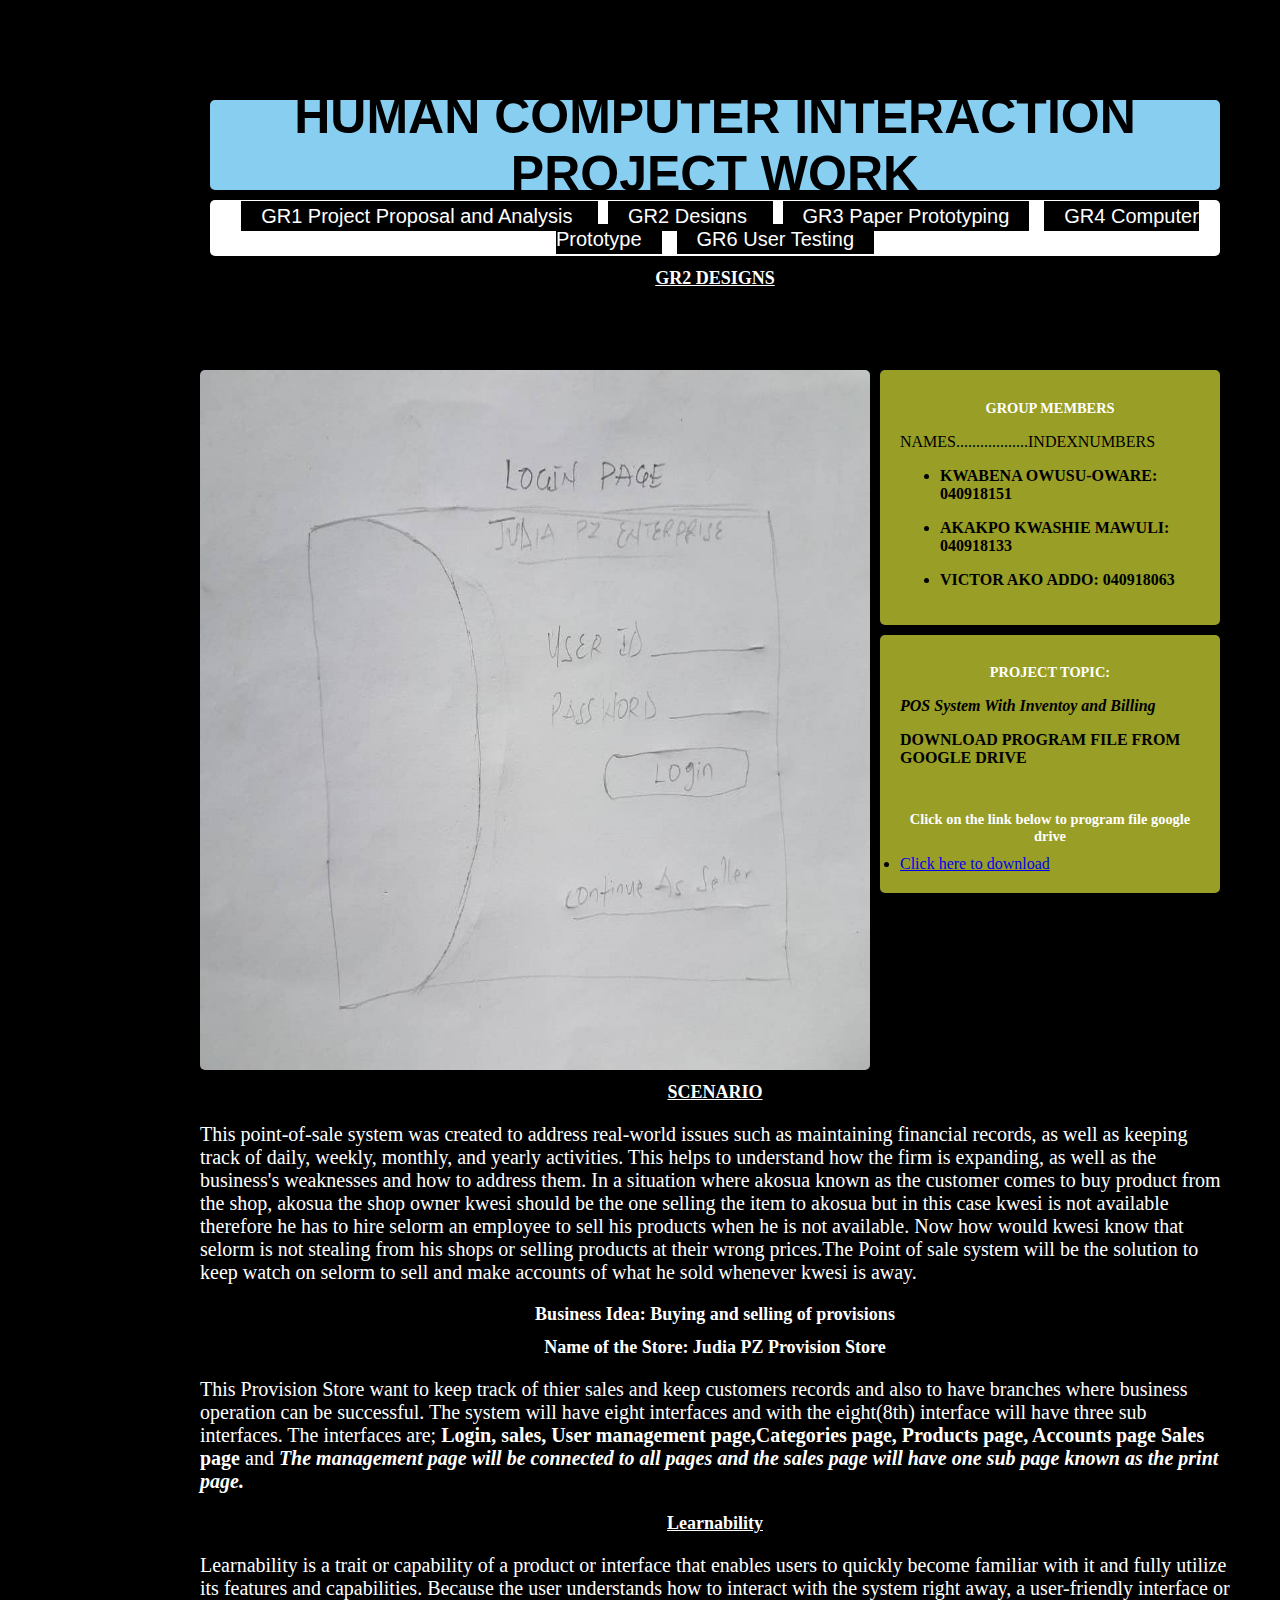
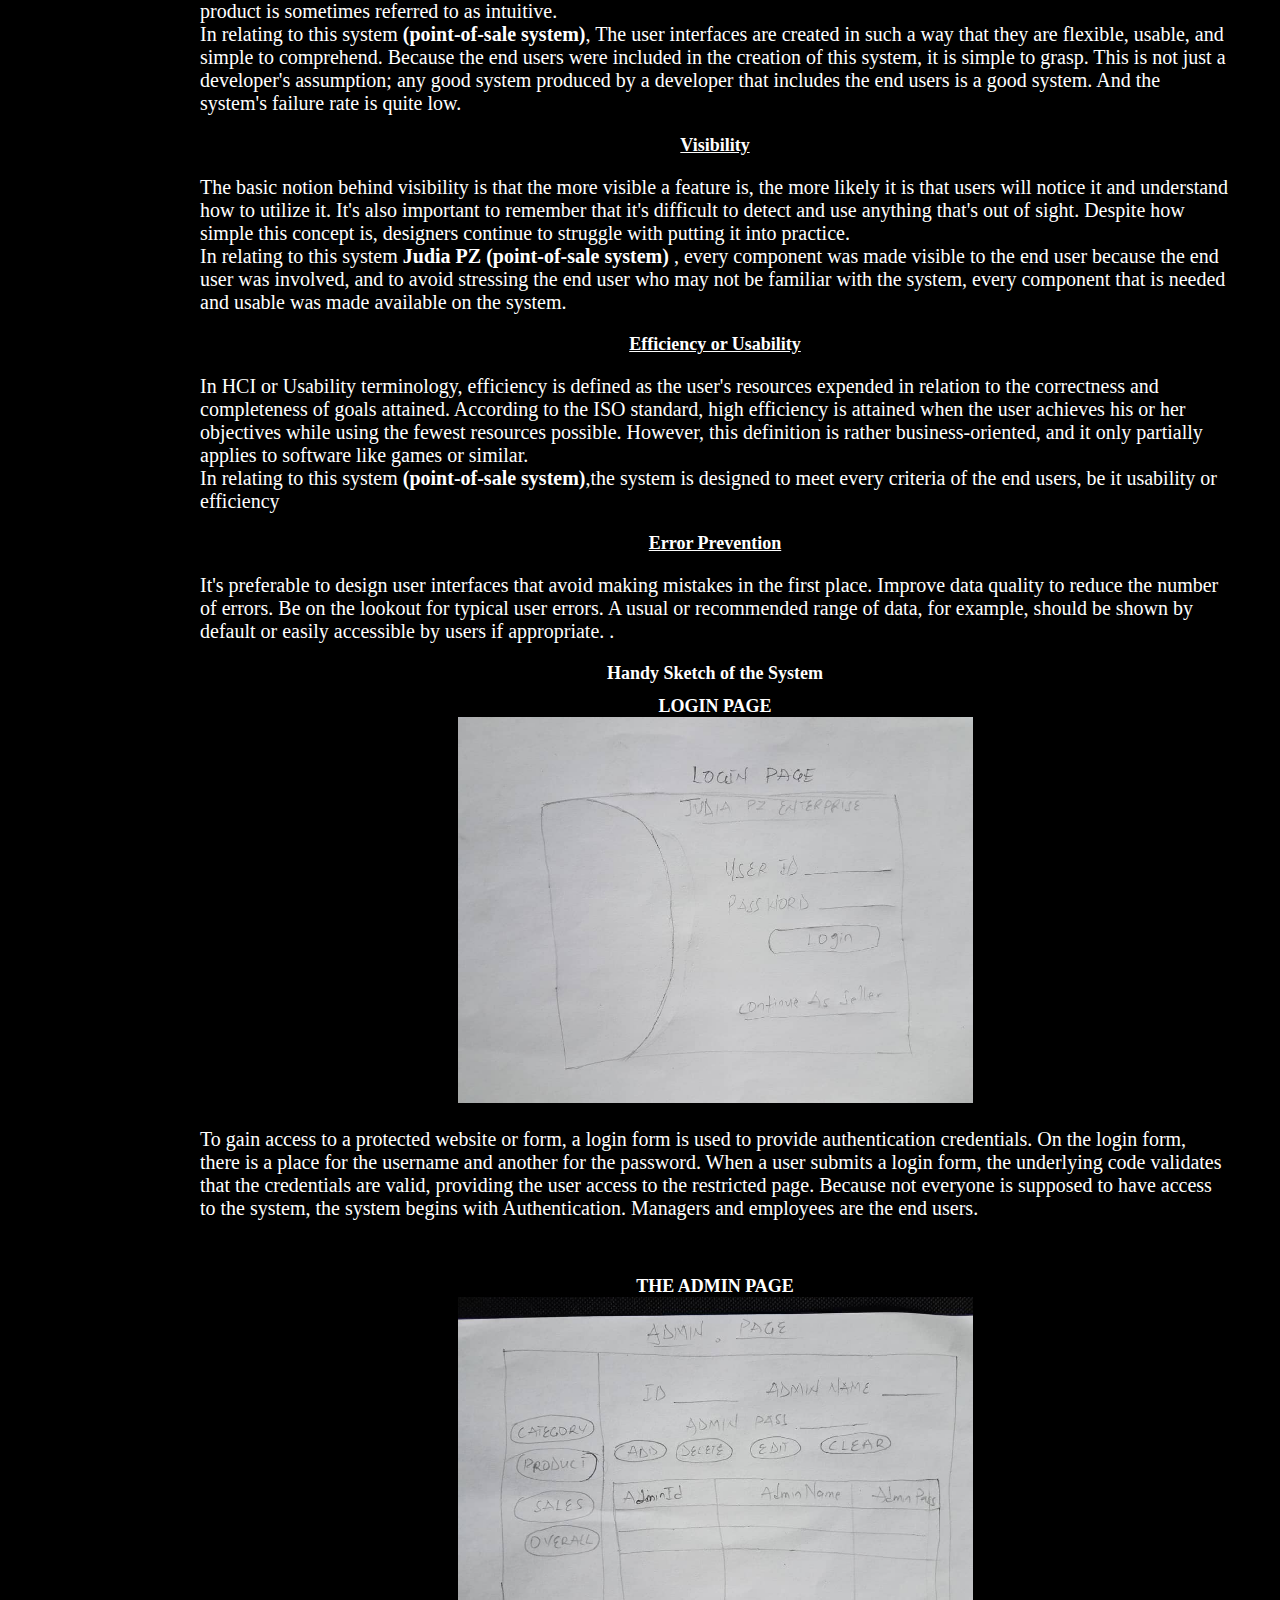
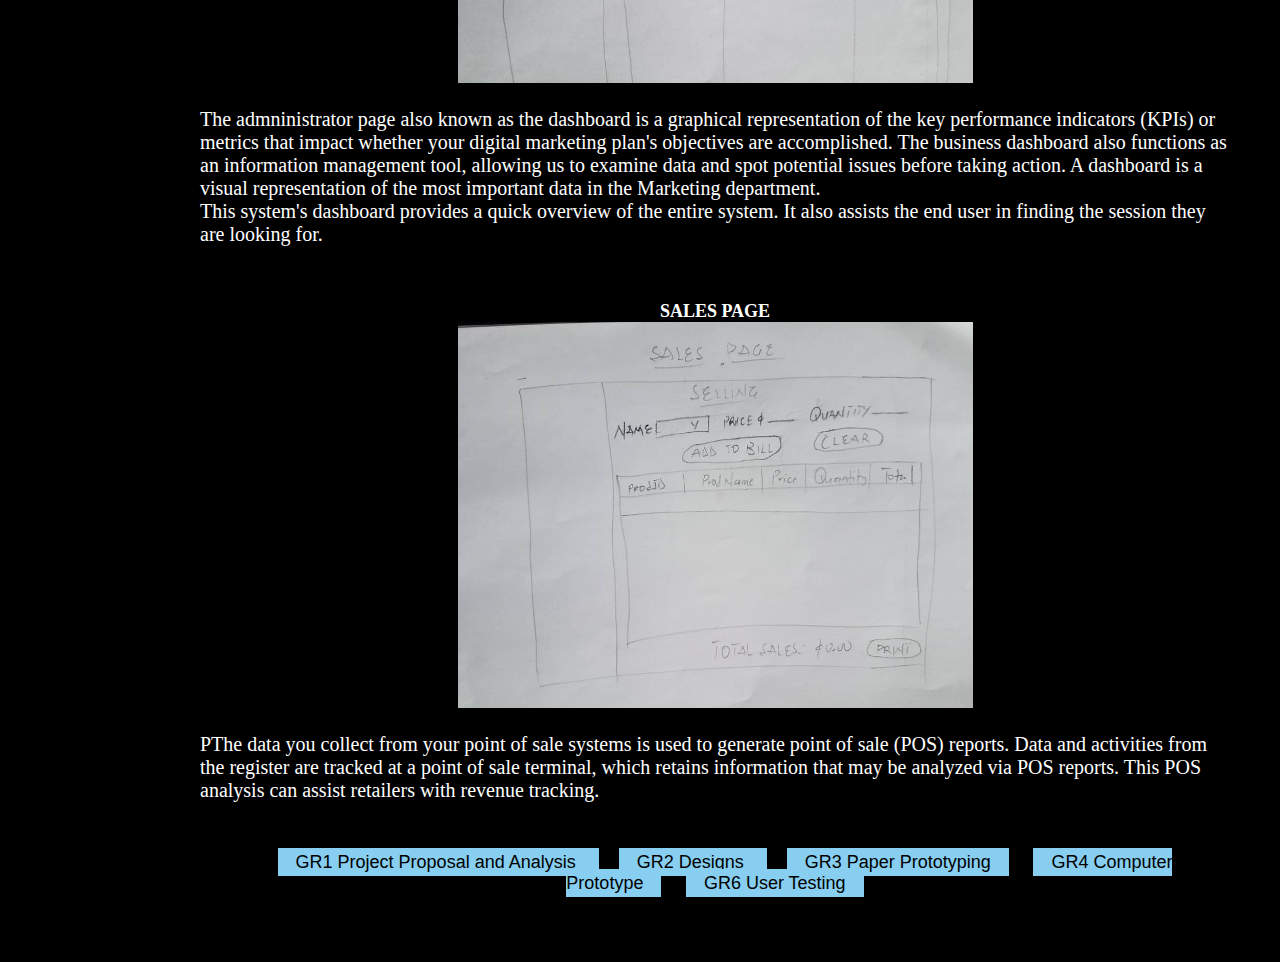
<file: HCI EXAMS 70%/grade1.html>
<!DOCTYPE html>

<html>

<head>
<title></title>
<link type="text/css" rel="stylesheet"
href="stylesheet.css">

</head>

<body>
<div class="container">
<div id="header">

<h3> HUMAN COMPUTER INTERACTION PROJECT WORK </h3>
</div>

<div id="navbar">

 <ul>
   <li><a href="index.html"> GR1 Project Proposal and Analysis </a></li>
   <li><a href="grade1.html">GR2 Designs </a></li>
   <li><a href="grade3.html">GR3 Paper Prototyping</a></li>
   <li><a href="grade4.html">GR4 Computer Prototype</a></li>
   <li><a href="grade6.html">GR6 User Testing</a></li>
   </ul>


 </ul>

</div>

<u><h1>GR2 DESIGNS</h1></u> <br><br><br>


<div class="sideright">
<h1>GROUP MEMBERS</h1>
      <P>NAMES..................INDEXNUMBERS</P>
<b>
<ul><li>KWABENA OWUSU-OWARE: 040918151</li></ul>
<ul><li>AKAKPO KWASHIE MAWULI: 040918133</li></ul>
<ul><li>VICTOR AKO ADDO: 040918063</li></ul>
</b>
<!-- Input element go in here <li><a href="contact.html" </a></li>-->
</form>

</div>


<div class="sideright">

<form action="" methods"">
<h1>PROJECT TOPIC:</h1>
<P><b><i>POS System With Inventoy and Billing</i></b></P>
<p><b>DOWNLOAD PROGRAM FILE FROM GOOGLE DRIVE</b></p><br>
	<h1>Click on the link below to program file google drive</h1>
  <li><a href="https://drive.google.com"><a href="https://drive.google.com/file/d/1MU_zQzXso1hcA14ECsUS7w1EWQ5XVnLP/view?usp=sharing">Click here to download</a> </a></a></li>

</div>
<div id="slider">
<figure>
      <img src=loginpg.jpeg height=10 width=10>
	  <img src=salespg.jpeg height=10 width=10>
	  <img src=adminpg.jpeg height=10 width=10>
</figure>
</div>
<u><h1>SCENARIO</h1></u>

<p>This point-of-sale system was created to address real-world issues such as maintaining financial records, as well as keeping track of daily, weekly, monthly, and yearly activities.
This helps to understand how the firm is expanding, as well as the business's weaknesses and how to address them. In a situation where akosua known as the customer comes to buy product from the shop, akosua
the shop owner kwesi should be the one selling the item to akosua but in this case  kwesi is not available therefore he has to hire selorm an employee to sell his products when he is not available.
Now how would kwesi know that selorm is not stealing from his shops or selling products at their wrong prices.The Point of sale system will be the solution to keep watch on selorm to sell and make accounts of what he sold
whenever kwesi is away.
</p>
<h1>Business Idea: Buying and selling of provisions</h1>
<h1>Name of the Store: Judia PZ Provision Store</h1>

<p>This Provision Store want to keep track of thier sales and keep customers records and also to have branches where business operation can be successful.
	The system will have eight interfaces and with the eight(8th) interface will have three sub interfaces.
	The interfaces are; <b>Login, sales, User management page,Categories page, Products page, Accounts page
	 Sales page</b> and <i><b> The management page will be connected to all pages and the sales page will have one sub page known as the print page.
	</b> </i>
</p>
<u><h1>Learnability</h1></u>
<p>Learnability is a trait or capability of a product or interface that enables users to quickly become familiar with it and fully utilize its features and capabilities.
Because the user understands how to interact with the system right away, a user-friendly interface or product is sometimes referred to as intuitive. <br>
	In relating to this system <b>(point-of-sale system)</b>, The user interfaces are created in such a way that they are flexible, usable, and simple to comprehend.

Because the end users were included in the creation of this system, it is simple to grasp. This is not just a developer's assumption; any good system produced by a developer that includes the end users is a good system.

And the system's failure rate is quite low.
</p>
<u><h1>Visibility</h1></u>
<p>The basic notion behind visibility is that the more visible a feature is, the more likely it is that users will notice it and understand how to utilize it.
It's also important to remember that it's difficult to detect and use anything that's out of sight.
Despite how simple this concept is, designers continue to struggle with putting it into practice.
	<br>	 In relating to this system <b> Judia PZ (point-of-sale system)</b> , every component was made visible to the end user because the end user was involved, and to avoid stressing the end user who may not be familiar with the system, every component that is needed and usable was made available on the system.
	</p>
	<u><h1>Efficiency or Usability</h1></u>
	<p>In HCI or Usability terminology, efficiency is defined as the user's resources expended in relation to the correctness and completeness of goals attained.
		 According to the ISO standard, high efficiency is attained when the user achieves his or her objectives while using the fewest resources possible.
		 However, this definition is rather business-oriented, and it only partially applies to software like games or similar.<br>
		 In relating to this system <b>(point-of-sale system)</b>,the system is designed to meet every criteria of the end users, be it usability or efficiency</p>

		 <u><h1>Error Prevention</h1></u>
		 <p>It's preferable to design user interfaces that avoid making mistakes in the first place.

Improve data quality to reduce the number of errors.

Be on the lookout for typical user errors.

A usual or recommended range of data, for example, should be shown by default or easily accessible by users if appropriate. .</p>


<div class="container">
    <h1>Handy Sketch of the System</h1>
			  <h1>LOGIN PAGE
<div class="row">
    <div class="col-12 col-sm-4 col-md-4 col-lg-4 borderStyle noRightBorder">
        <div class="project">
            <img class="curvedImg img-fluid" src="loginpg.jpeg" width="50%" height="50%" alt="Image Not Available"/>
        </div>
	</h1>
		<p>To gain access to a protected website or form, a login form is used to provide authentication credentials.
On the login form, there is a place for the username and another for the password.
When a user submits a login form, the underlying code validates that the credentials are valid, providing the user access to the restricted page.
Because not everyone is supposed to have access to the system, the system begins with Authentication.
Managers and employees are the end users.</p>

    </div><br>
	<h1>THE ADMIN PAGE
    <div class="col-12 col-sm-4 col-md-4 col-lg-4 borderStyle noRightBorder noLeftRadius">
        <div class="project">
            <img class="curvedImg img-fluid" src="adminpg.jpeg" width="50%" height="50%" alt="Image Not Available" />
        </div>
	</h1>
	<p>
		The admninistrator page also known as the  dashboard is a graphical representation of the key performance indicators (KPIs) or metrics that impact whether your digital marketing plan's objectives are accomplished.
The business dashboard also functions as an information management tool, allowing us to examine data and spot potential issues before taking action.

A dashboard is a visual representation of the most important data in the Marketing department.<br>

This system's dashboard provides a quick overview of the entire system.
It also assists the end user in finding the session they are looking for.

</p><br>

	<h1>SALES PAGE
    <div class="col-12 col-sm-4 col-md-4 col-lg-4 borderStyle noLeftRadius">
        <div class="project">
            <img class="curvedImg img-fluid" src="salespg.jpeg" width="50%" height="50%" alt="Image Not Available" />
        </div>
	</h1>
		<P>PThe data you collect from your point of sale systems is used to generate point of sale (POS) reports.
Data and activities from the register are tracked at a point of sale terminal, which retains information that may be analyzed via POS reports.
This POS analysis can assist retailers with revenue tracking. </P>
    </div>
</div>
</div>
<!-- End Portfolio -->



<div id="footer">

  <ul>
    <li><a href="index.html">GR1 Project Proposal and Analysis </a></li>
    <li><a href="grade1.html">GR2 Designs </a></li>
    <li><a href="grade3.html">GR3 Paper Prototyping</a></li>
    <li><a href="grade4.html">GR4 Computer Prototype</a></li>
    <li><a href="grade6.html">GR6 User Testing</a></li>
  </ul>

  &copy; 2021 HUMAN COMPUTER INTERACTION FINAL EXAM Designed by THE GROUP


</div>
</div>
</body>

</html>
</file>
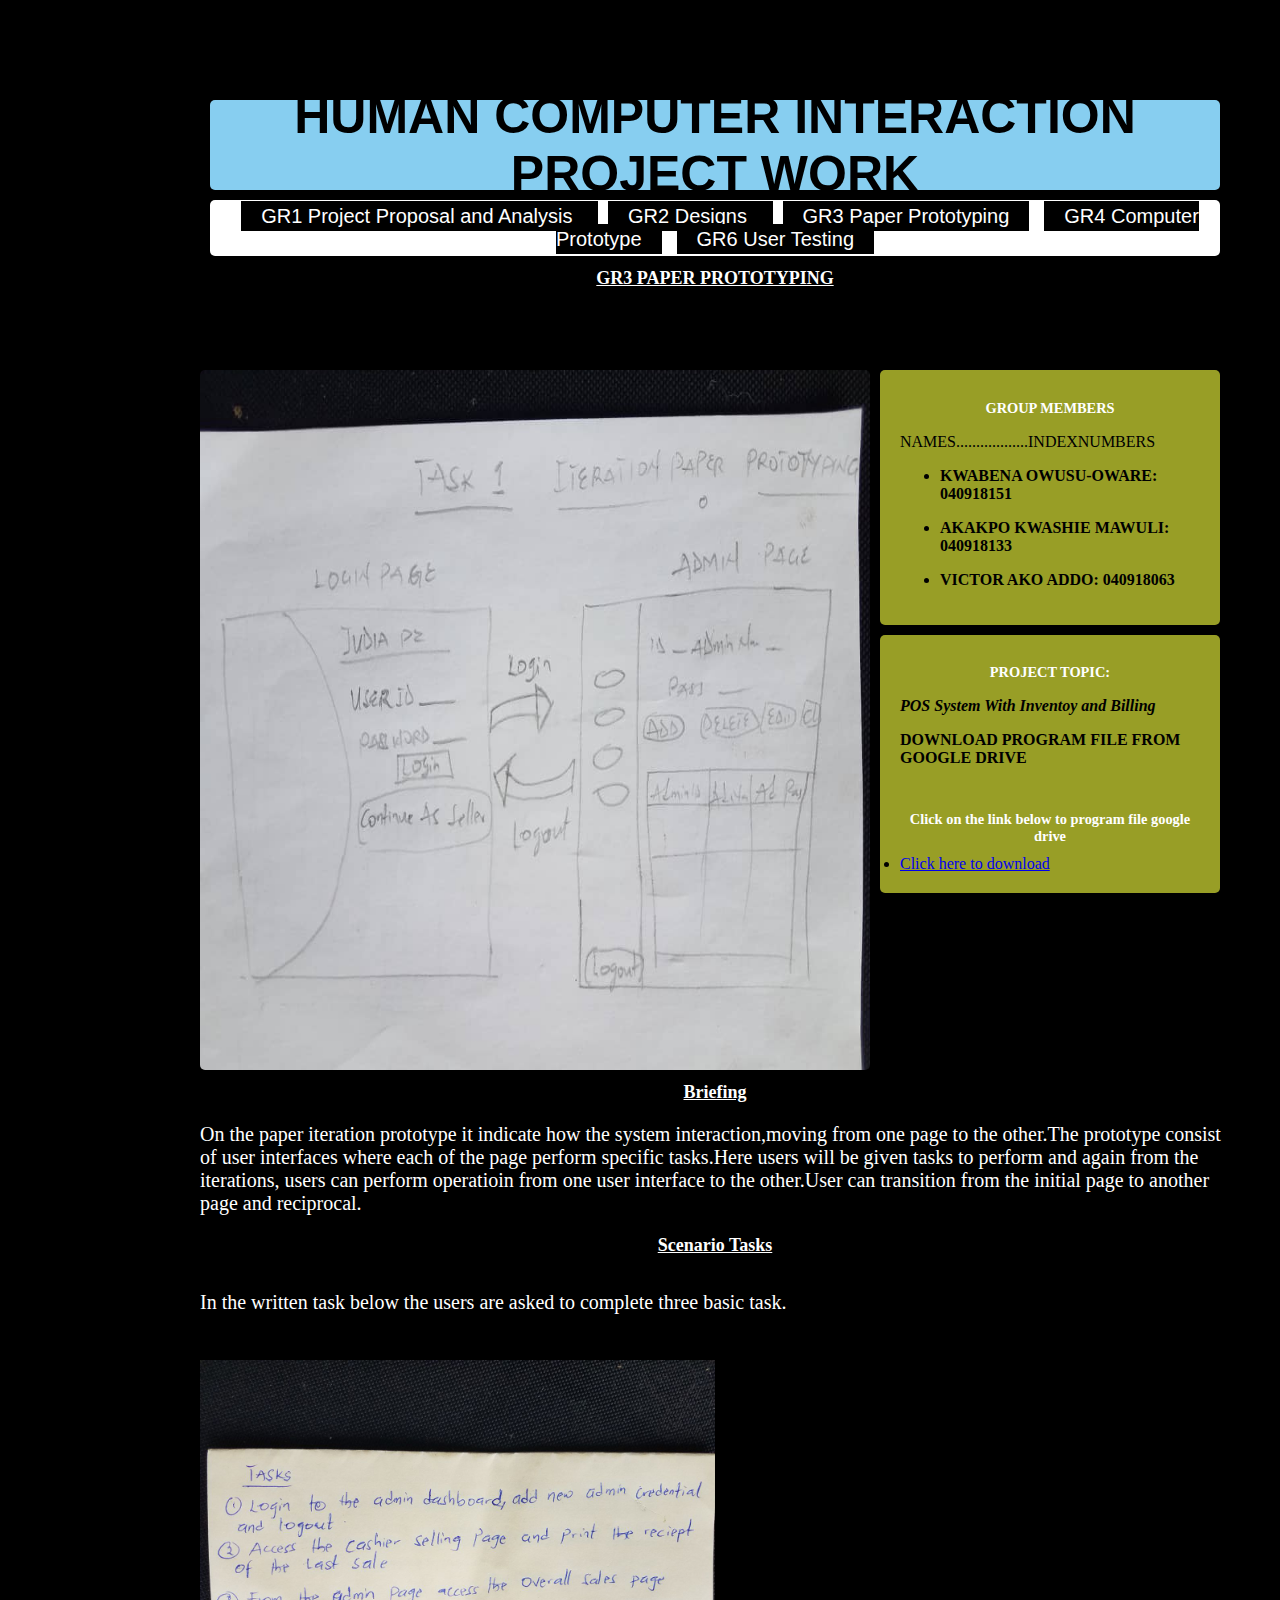
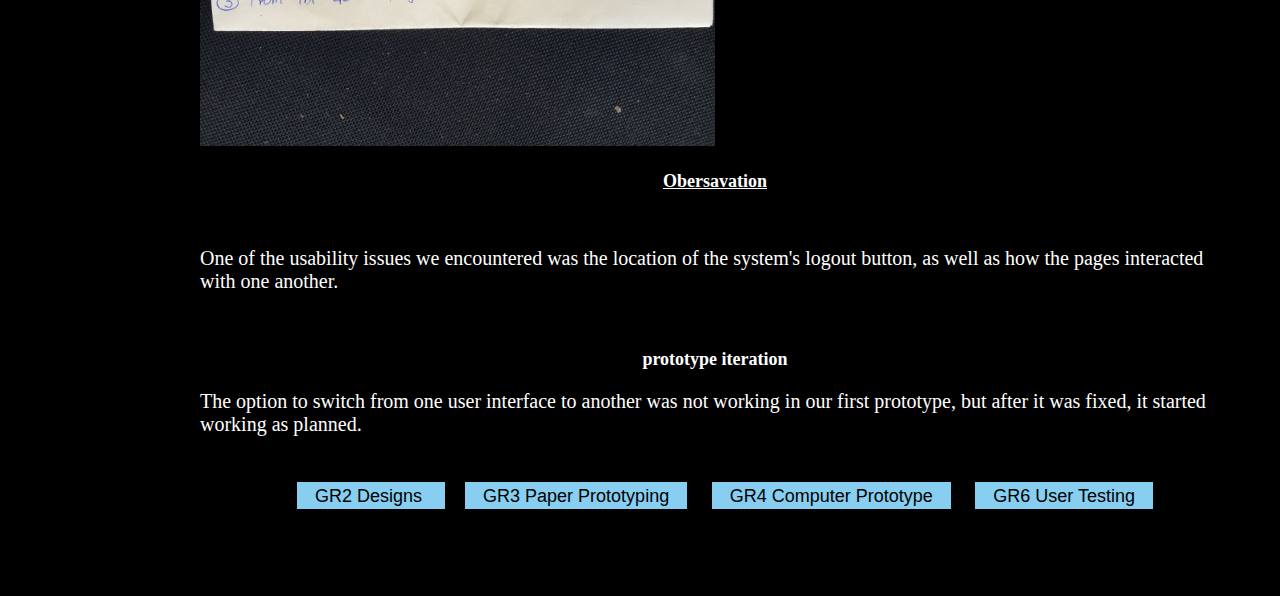
<file: HCI EXAMS 70%/grade3.html>
<!DOCTYPE html>
<html>
<head>
<title></title>
<link type="text/css" rel="stylesheet"
href="stylesheet.css">

</head>

<body>

<div id="header">

<h3> HUMAN COMPUTER INTERACTION PROJECT WORK </h3>
</div>

<div id="navbar">

 <ul>
   <li><a href="index.html"> GR1 Project Proposal and Analysis </a></li>
   <li><a href="grade1.html">GR2 Designs </a></li>
   <li><a href="grade3.html">GR3 Paper Prototyping</a></li>
   <li><a href="grade4.html">GR4 Computer Prototype</a></li>
   <li><a href="grade6.html">GR6 User Testing</a></li>

 </ul>

</div>
<u><h1>GR3 PAPER PROTOTYPING </h1></u> <br><br><br>

<div class="sideright">
<h1>GROUP MEMBERS</h1>
      <P>NAMES..................INDEXNUMBERS</P>
<b>
  <ul><li>KWABENA OWUSU-OWARE: 040918151</li></ul>
  <ul><li>AKAKPO KWASHIE MAWULI: 040918133</li></ul>
  <ul><li>VICTOR AKO ADDO: 040918063</li></ul>
</b>
<!-- Input element go in here <li><a href="contact.html" </a></li>-->
</form>

</div>
<div class="sideright">

<form action="" methods"">
<h1>PROJECT TOPIC:</h1>
<P><b><i>POS System With Inventoy and Billing</i></b></P>
<p><b>DOWNLOAD PROGRAM FILE FROM GOOGLE DRIVE</b></p><br>
	<h1>Click on the link below to program file google drive</h1>
  <li><a href="https://drive.google.com"><a href="https://drive.google.com/file/d/1MU_zQzXso1hcA14ECsUS7w1EWQ5XVnLP/view?usp=sharing">Click here to download</a> </a></a></li>
</div>
<div id="slider">
<figure>
      <img src=task1.jpeg height=10 width=10>
	  <img src=task2.jpeg height=10 width=10>
	  <img src=task3.jpeg height=10 width=10>
</figure>
</div>

<u><h1>Briefing</h1></u>
<p>On the paper iteration prototype it indicate how the system interaction,moving from one page to the other.The prototype
consist of user interfaces where each of the page perform specific tasks.Here users will be given tasks to perform and again from the iterations, users can perform operatioin from one user interface
to the other.User can transition from the initial page to another page and reciprocal.</p>

<u><h1>Scenario Tasks</h1></u><br>
In the written task below the users are asked to complete three basic task. <br><br><br>
<div class="project">
    <img class="curvedImg img-fluid" src="prt.jpg" width="50%" height="50%" alt="Image Not Available"/>
</div>
</p>
<h1><u>Obersavation</u></h1><br>
<p>One of the usability issues we encountered was the location of the system's logout button, as well as how the pages interacted with one another. </p>
<br>
<h1>prototype iteration</h1>
<p>The option to switch from one user interface to another was not working in our first prototype, but after it was fixed, it started working as planned.
</p>
<!-- End Portfolio -->



<div id="footer">
  <ul>
    <li><a href="grade1.html">GR2 Designs </a></li>
    <li><a href="grade3.html">GR3 Paper Prototyping</a></li>
    <li><a href="grade4.html">GR4 Computer Prototype</a></li>
    <li><a href="grade6.html">GR6 User Testing</a></li>
  </ul>

  &copy; 2021 HUMAN COMPUTER INTERACTION FINAL EXAM Designed by THE GROUP

</div>

</body>

</html>
</file>
<file: HCI EXAMS 70%/stylesheet.css>
/*=================LAYOUT SECTION==============*/



body {

	background-color: black;
	margin: 100px 50px 50px 200px;
	font-family: verdana, Georgia, serif;
	font-size: 20px;
	color: white;
}


#header {

	background-color: #87CEF0;
	margin: 10px;
	height: 90px;
    border-radius: 5px;
}


#navbar ul {

	padding: 5px;
	list-style-type: none;
	text-align: center;
	background-color: WHITE;
	margin: 10px;
    border-radius: 5px;
}

#navbar ul li {
	display: inline;
		margin-left: 10PX;
}

.navmove ul li {
 float:left;
}
#navbar ul li a {
	text-decoration: none;
	font-family: Arial;
	padding: .2em 1em;
	color: #fff;
	background-color: #000;
}

#navbar ul li a:hover {

	color: #000;
	background-color: #fff;
}


.slider {

	background-color: #e5e4d7;
	margin-left: 10px;
    margin-right: 320px;
    margin-top: 10px;
    margin-bottom: 10px;
    border-radius: 5px;
    padding: 20px;
	font-size: 0%;
    height: 100%;
	width: 150%;
}

.slider:hover {

	opacity: 0.4
}


@keyframes slider {
	0% {
		left: 0;
	}
	20% {
		left: 0;
	}
	25% {
		left: -100%;
	}
	45% {
		left: -100%;
	}
	50% {
		left: -200%;
	}
	70% {
		left: -200%;
	}
	75% {
		left: -300%;
	}
	95% {
		left: -300%;
	}
	100% {
		left: -400;
	}
}

#slider {
	overflow: hidden;
}

#slider figure img {
	width: 20%;
	height: 700px;
	float: left;
	border-radius: 5px;
}

#slider figure {
	position: relative;
	width: 500%;
	height: 300px;
	margin: 0;
	left: 0;
	text-align: left;
	font-size: 0;
	animation: 25s slider infinite;
}

.method {
	background-color: #5c755e;
	margin: 10px;
	height: 60px;
	clear:both;
	border-radius: 5px;
	color: #efe5d0;
	text-align: center;
	padding: 15px;
	font-size: 50%;

}

h1 {
	font-size: 90%;
	color: white;
	text-align: center;
}

h2 {
	font-size: 120%;
	color: darkblue;
}

h3 {
	font-size: 250%;
	text-align:center;
	color:black;
	font-family: "century Gothic", "Gill Sans", Arial, sans, Serif;
	margin: 0px;
	position: relative;
    top: 50%;
    -webk it-transform: translateY(-50%);
    -ms-transform: translateY(-50%);
    transform: translateY(-50%);
}




.sideright  {

	background-color: #989E26;
	margin-left: 10px;
    margin-right: 10px;
    margin-top: 0px;
    margin-bottom: 10px;
    border-radius: 5px;
    padding: 20px;
	font-size: 80%;
    float: right;
    width: 300px;
    clear: right;
		color: black;
}






.imagesidebar  {

	width: 300px;
	float: right;
	border-radius: 5px;
	margin-left: 10px;
    margin-right: 10px;
    margin-top: 10px;
    margin-bottom: 10px;
    clear: right;
	opacity: 1.0;
	transition: opacity 0.5s ease-in-out;
}

.imagesidebar:hover {

	opacity: 0.4
}

#footer {
	background-color: black;
	margin: 10px;
	height: 60px;
	clear:both;
	border-radius: 5px;
	color: black;
	text-align: center;
	padding: 15px;
	font-size: 90%;
}

#footer ul {
	padding: 5px;
	list-style-type: none;
	text-align: center;
	margin: 10px;
    border-radius: 5px;
}

#footer ul li {
	display: inline;
	margin-left: 20px;
}

#footer ul li a {
	text-decoration: none;
	font-family: Arial;
	padding: .2em 1em;
	color: black;
	background-color: #87CEF0;
}

#footer ul li a:hover {

	color: black;
	background-color: #fff;
}


/*=================HEADINGS SECTION==============*/
</file>
